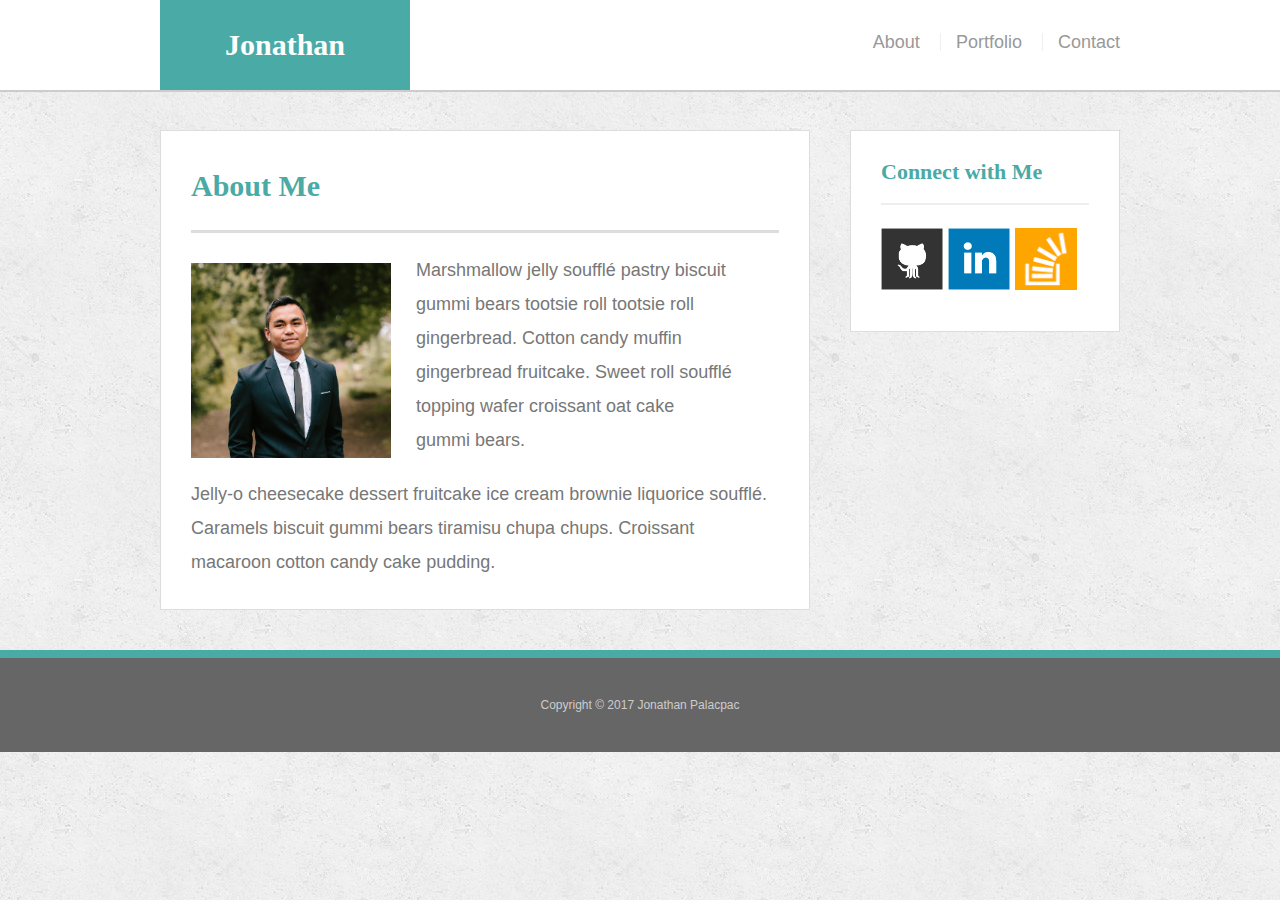
<file: index.html>
<!doctype html>
<html lang="en-us">

<head>
  <meta charset="UTF-8">
  <meta name="viewport" content="width=device-width, initial-scale=1.0">
  <title>About Me</title>
  <link rel="stylesheet" type="text/css" href="assets/css/reset.css">
  <link rel="stylesheet" type="text/css" href="assets/css/style.css">
</head>

<body>

  <header id="masthead">
    <div class="container">
      <a href="index.html" id="logo">Jonathan</a>
      <nav>
        <a href="index.html">About</a>
        <a id="space" href="portfolio.html">Portfolio</a>
        <a href="contact.html">Contact</a>
      </nav>
    </div>
  </header>

  <div id="main-container" class="container">
    <section class="main-section">
      <h1>About Me</h1>

      <img src="assets/images/Pic.jpg" class="auth-image" alt="Your Name">

      <p>Marshmallow jelly souffl&eacute; pastry biscuit gummi bears tootsie roll tootsie roll gingerbread. Cotton candy muffin gingerbread fruitcake. Sweet roll souffl&eacute; topping wafer croissant oat cake gummi&nbsp;bears.</p>

      <p>Jelly-o cheesecake dessert fruitcake ice cream brownie liquorice souffl&eacute;. Caramels biscuit gummi bears tiramisu chupa chups. Croissant macaroon cotton candy cake pudding.</p>

    </section>

    <section class="sidebar">
      <div id="connect">
        <h2>Connect with Me</h2>

        <a href="#"><img src="assets/images/github-128.png" class="social" alt="GitHub" /></a>
        <a href="#"><img src="assets/images/linkedin-128.png" class="social" alt="LinkedIn" /></a>
        <a href="#"><img src="assets/images/stackoverflow-128.png" class="social" alt="Stack Overflow" /></a>
      </div>
    </section>
  </div>

  <footer>
    <div class="container">
      Copyright &copy; 2017 Jonathan Palacpac
    </div>
  </footer>
</body>

</html>
</file>
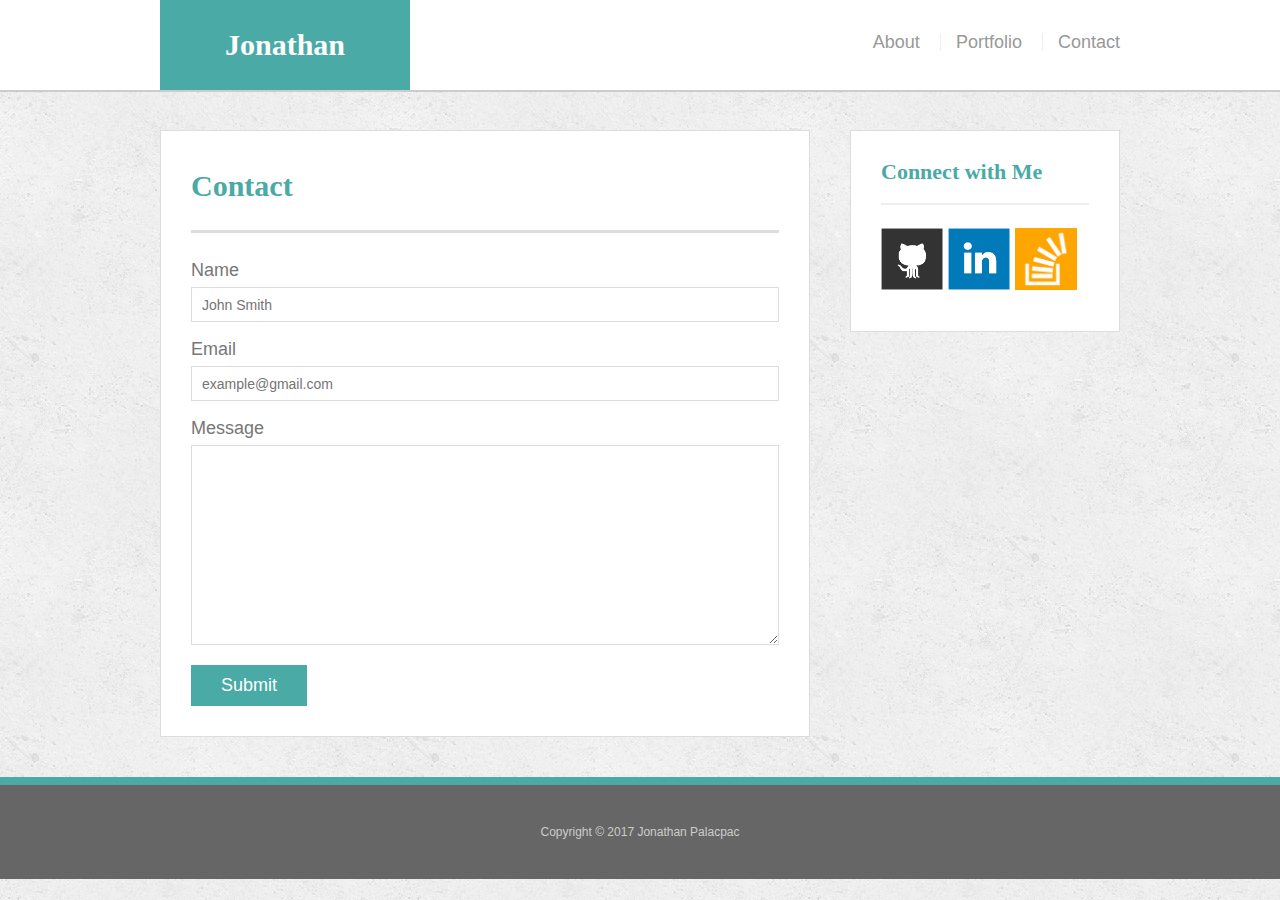
<file: contact.html>
<!doctype html>
<html lang="en-us">

<head>
  <meta charset="UTF-8">
  <meta name="viewport" content="width=device-width, initial-scale=1.0">
  <title>Contact | Your Name</title>
  <link rel="stylesheet" type="text/css" href="assets/css/reset.css">
  <link rel="stylesheet" type="text/css" href="assets/css/style.css">
</head>

<body>

  <header id="masthead">
    <div class="container">
      <a href="index.html" id="logo">Jonathan</a>
      <nav>
        <a href="index.html">About</a>
        <a id="space" href="portfolio.html">Portfolio</a>
        <a href="contact.html">Contact</a>
      </nav>
    </div>
  </header>

  <div id="main-container" class="container">
    <section class="main-section">
      <h1>Contact</h1>

      <form id="contact-form">
        <ul>
          <li>
            <label for="name">Name</label>
            <input type="text" id="name" name="name" placeholder="John Smith" required="required">
          </li>
          <li>
            <label for="email">Email</label>
            <input type="email" id="email" name="email" placeholder="example@gmail.com" required="required">
          </li>
          <li>
            <label for="message">Message</label>
            <textarea id="message" name="message" required="required"></textarea>
          </li>
        </ul>
        <input type="submit">
      </form>

    </section>

    <section class="sidebar">
      <div id="connect">
        <h2>Connect with Me</h2>

        <a href="#"><img src="assets/images/github-128.png" class="social" alt="GitHub" /></a>
        <a href="#"><img src="assets/images/linkedin-128.png" class="social" alt="LinkedIn" /></a>
        <a href="#"><img src="assets/images/stackoverflow-128.png" class="social" alt="Stack Overflow" /></a>
      </div>
    </section>
  </div>

  <footer>
    <div class="container">
      Copyright &copy; 2017 Jonathan Palacpac
    </div>
  </footer>
</body>

</html>
</file>
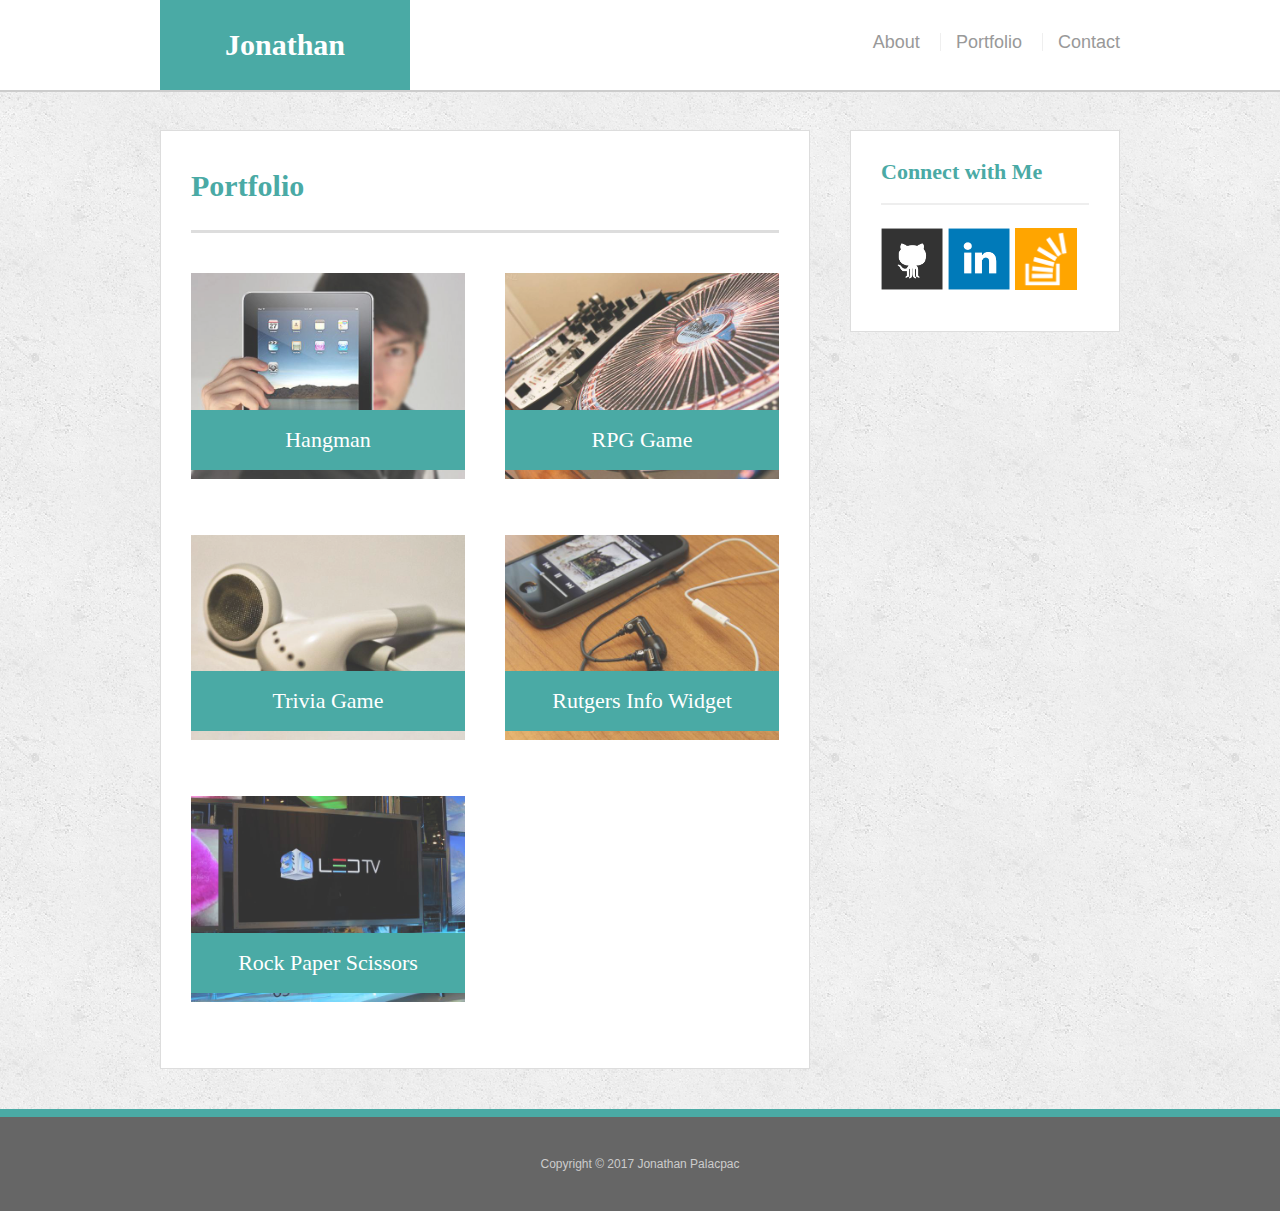
<file: portfolio.html>
<!doctype html>
<html lang="en-us">

<head>
  <meta charset="UTF-8">
  <meta name="viewport" content="width=device-width, initial-scale=1.0">
  <title>Portfolio | Jonathan</title>
  <link rel="stylesheet" type="text/css" href="assets/css/reset.css">
  <link rel="stylesheet" type="text/css" href="assets/css/style.css">
</head>

<body>

  <header id="masthead">
    <div class="container">
      <a href="index.html" id="logo">Jonathan</a>
      <nav>
        <a href="index.html">About</a>
        <a id="space" href="portfolio.html">Portfolio</a>
        <a href="contact.html">Contact</a>
      </nav>
    </div>
  </header>

  <div id="main-container" class="container">
    <section id="main-section" class="main-section">
      <h1>Portfolio</h1>

      <div class="work">
        <img src="assets/images/technics-q-c-640-480-1.jpg" alt="hangman">

        <h3>Hangman</h3>
      </div>
      <div class="work">
        <img src="assets/images/technics-q-c-640-480-2.jpg" alt="RPG Game">

        <h3>RPG Game</h3>
      </div>
      <div class="work">
        <img src="assets/images/technics-q-c-640-480-5.jpg" alt="Trivia Game">

        <h3>Trivia Game</h3>
      </div>
      <div class="work">
        <img src="assets/images/technics-q-c-640-480-7.jpg" alt="Rutgers Info Widget">

        <h3>Rutgers Info Widget</h3>
      </div>
      <div class="work">
        <img src="assets/images/technics-q-c-640-480-9.jpg" alt="Rock Paper Scissors">

        <h3>Rock Paper Scissors</h3>
      </div>

    </section>

    <section class="sidebar">
      <div id="connect">
        <h2>Connect with Me</h2>

        <a href="#"><img src="assets/images/github-128.png" class="social" alt="GitHub" /></a>
        <a href="#"><img src="assets/images/linkedin-128.png" class="social" alt="LinkedIn" /></a>
        <a href="#"><img src="assets/images/stackoverflow-128.png" class="social" alt="Stack Overflow" /></a>
      </div>
    </section>
  </div>

  <footer>
    <div class="container">
      Copyright &copy; 2017 Jonathan Palacpac
    </div>
  </footer>
</body>

</html>
</file>
<file: assets/css/style.css>
body {
  font-family: Arial, "Helvetica Neue", Helvetica, sans-serif;
  font-size: 18px;
  line-height: 34px;
  color: #777;
  background: url("../images/concrete_seamless.png");
}

* {
  box-sizing: border-box;
}

/* general */

.container {
  width: 100%;
  max-width: 960px;
  margin: 0 auto;
  clear: both;
}

h1,
h2,
h3,
p {
  margin-bottom: 20px;
}

p:last-child {
  margin-bottom: 0;
}

h1,
h2,
h3 {
  font-family: Georgia, Times, "Times New Roman", serif;
  font-weight: 700;
  color: #4aaaa5;
}

h1 {
  padding-bottom: 20px;
  font-size: 30px;
  line-height: 49px;
  border-bottom: 3px solid #ddd;
}

h2,
h3 {
  font-size: 22px;
}

/* header */

#masthead {
  position: fixed;
  z-index: 99;
  width: 100%;
  margin: 0 0 30px;
  overflow: auto;
  color: #fff;
  background: #fff;
  border-bottom: 2px solid #ccc;
}

#logo {
  float: left;
  width: 250px;
  height: 90px;
  font-family: Georgia, Times, "Times New Roman", serif;
  font-size: 30px;
  font-weight: 700;
  line-height: 90px;
  color: #fff;
  text-align: center;
  text-decoration: none;
  background: #4aaaa5;
}

nav {
  float: right;
  margin-top: 25px;
}

nav a {
  display: inline-block;
  padding-left: 15px;
  margin-left: 15px;
  line-height: 18px;
  color: #999;
  text-decoration: none;
  border-left: 1px solid #efefef;
}

nav a:first-child {
  border-left: 0 none;
}

/* footer */

footer {
  padding: 30px 0;
  clear: both;
  font-size: 12px;
  color: #fff;
  color: #ccc;
  text-align: center;
  background: #666;
  border-top: 8px solid #4aaaa5;
}

/* sidebar */

.sidebar {
  float: right;
  width: 100%;
  max-width: 270px;
  padding: 30px;
  margin-bottom: 20px;
  background: #fff;
  border: 1px solid #ddd;
}

h3,
.sidebar h2 {
  padding-bottom: 20px;
  margin-bottom: 15px;
  line-height: 22px;
  border-bottom: 2px solid #eee;
}

.social {
  width: 62px;
  height: 62px;
  margin-top: 8px;
  margin-right: 5px;
}

.social:last-child {
  margin-right: 0;
}

/* main */

#main-container {
  padding-top: 130px;
}

.main-section {
  float: left;
  width: 100%;
  max-width: 650px;
  padding: 30px;
  margin: 0 0 40px;
  background: #fff;
  border: 1px solid #ddd;
}

/* portfolio page */

.work {
  position: relative;
  float: left;
  width: 274px;
  margin: 20px 0 25px;
  overflow: auto;
}

.work:nth-child(even) {
  margin-right: 40px;
}

.work img {
  width: 100%;
  border: 0 none;
  opacity: 0.8;
}

.work h3 {
  position: absolute;
  bottom: 20px;
  width: 100%;
  padding: 15px;
  margin-bottom: 0;
  font-weight: 300;
  line-height: 30px;
  color: #fff;
  text-align: center;
  background: #4aaaa5;
  border-bottom: 0;
}

.auth-image {
  float: left;
  width: 200px;
  height: auto;
  margin-top: 10px;
  margin-right: 25px;
}

/* contact page */

#contact-form ul {
  margin-bottom: 20px;
}

#contact-form li {
  margin-bottom: 10px;
}

label,
input[type=text],
input[type=email],
textarea {
  display: block;
  width: 100%;
}

input[type=text],
input[type=email],
textarea {
  height: 35px;
  padding: 0 10px;
  font-size: 14px;
  border: 1px solid #ddd;
}

textarea {
  height: 200px;
}

input[type=submit] {
  padding: 10px 30px;
  font-size: 18px;
  color: #fff;
  cursor: pointer;
  background: #4aaaa5;
  border: 0 none;
}

/*Desktop View*/
@media only screen and (max-width: 980px) {

.container {
  width: 100%;
  max-width: 750px;
  margin: 0 auto;
  clear: both;
  padding: 20px;
} 
 
 .main-section {
  float: left;
  width: 100%;
  max-width: 400px;
  padding: 30px;
  margin: 0 0 40px;
  background: #fff;
  border: 1px solid #ddd;
}

/* Portfolio Desktop View*/
.work {
  position: relative;
  float: left;
  left:20px;
  width: 294px;
  margin: 20px 0 25px;
  overflow: auto;
}

.work:nth-child(even) {
  margin-right: 40px;
}

.work img {
  width: 100%;
  border: 0 none;
  opacity: 0.8;
}

.work h3 {
  position: absolute;
  bottom: 20px;
  width: 100%;
  padding: 15px;
  margin-bottom: 0;
  font-weight: 300;
  line-height: 30px;
  color: #fff;
  text-align: center;
  background: #4aaaa5;
  border-bottom: 0;
}

}
/*Tablet View*/
@media only screen and (max-width: 768px) {

 
 .main-section {
  float: left;
  height: auto;
  width: 100%;
  max-width: 750px;
  padding: 15px;
  margin: 0 0 20px;
  background: #fff;
  border: 1px solid #ddd;
}

.auth-image {
  float: left;
  width: 150px;
  height: auto;
  margin-top: 10px;
  margin-right: 20px;
}

.sidebar {
  clear: both;
  width: 100%;
  max-width: 750px;
  padding: 20px;
  margin-bottom: 20px;
  background: #fff;
  border: 1px solid #ddd;
}

h1 {
  padding-bottom: 5px;
  margin-bottom: 10px;
  font-size: 25px;
  line-height: 49px;
  border-bottom: 3px solid #ddd;
}

p {
  font-size: 14px;
  font-weight: 
  margin-bottom: 10px;
  line-height: 30px;
}

/*Portfolio Tablet View*/
 #main-section {
  float: left;
  height: auto;
  width: 100%;
  max-width: 750px;
  padding: 15px;
  margin: 0 0 20px;
  background: #fff;
  border: 1px solid #ddd;
}

.work {
/*  position: relative;
  float: left;
  left: 45px;*/
  width: 100%;
  max-width: 274px;
  margin: 20px 0 25px;
  overflow: auto;
}

.work:nth-child(even) {
  margin-right: 40px;
}

.work img {
  width: 100%;
  height: auto;
  border: 0 none;
  opacity: 0.8;
}

.work h3 {
  position: absolute;
  bottom: 20px;
  width: 100%;
  padding: 15px;
  margin-bottom: 0;
  font-weight: 300;
  line-height: 30px;
  color: #fff;
  text-align: center;
  background: #4aaaa5;
  border-bottom: 0;
}

img {
    width: 100%;
    height: auto;
}

}

/*Phone View*/
@media only screen and (max-width: 680px) {

#main-container {
  padding-top: 0px;
}

#masthead {
  position: static;
  z-index: 99;
  width: 100%;
  margin: 0 0 30px;
  overflow: auto;
  color: #fff;
  background: #fff;
  border-bottom: 2px solid #ccc;
}

#logo {
  width: 100%;
  height: 90px;
  font-family: Georgia, Times, "Times New Roman", serif;
  font-size: 30px;
  font-weight: 700;
  line-height: 90px;
  color: #fff;
  text-align: center;
  text-decoration: none;
  background: #4aaaa5;
}

nav {
  width: 100%;
  text-align: center;
  margin-top: 5px;
}

nav a {
  padding-left: 0px;
  margin-left: 0px;
  line-height: 18px;
  color: #999;
  text-decoration: none;
}

#space {
  padding-left: 50px;
  padding-right: 50px;
  margin-left: 50px;
  margin-right: 50px;
  border-right: 1px solid #efefef;
  border-left: 1px solid #efefef;
}

.auth-image {
  position: static;
  width: 100%;
  max-width: 750px;
  height: auto;
  margin-top: 10px;
  margin-right: 20px;
}

img {
    width: 100%;
    height: auto;
}

/* Portfolio Phone View*/
.work {
  position: relative;
  left: 0px;
  width: 100%;
  max-width: 694px;
}

.work img {
  width: 100%;
  height: auto;
  border: 0 none;
  opacity: 0.8;
}

.work h3 {
  position: absolute;
  bottom: 20px;
  width: 100%;
  padding: 15px;
  margin-bottom: 0;
  font-weight: 300;
  line-height: 30px;
  color: #fff;
  text-align: center;
  background: #4aaaa5;
  border-bottom: 0;
}

}
</file>
